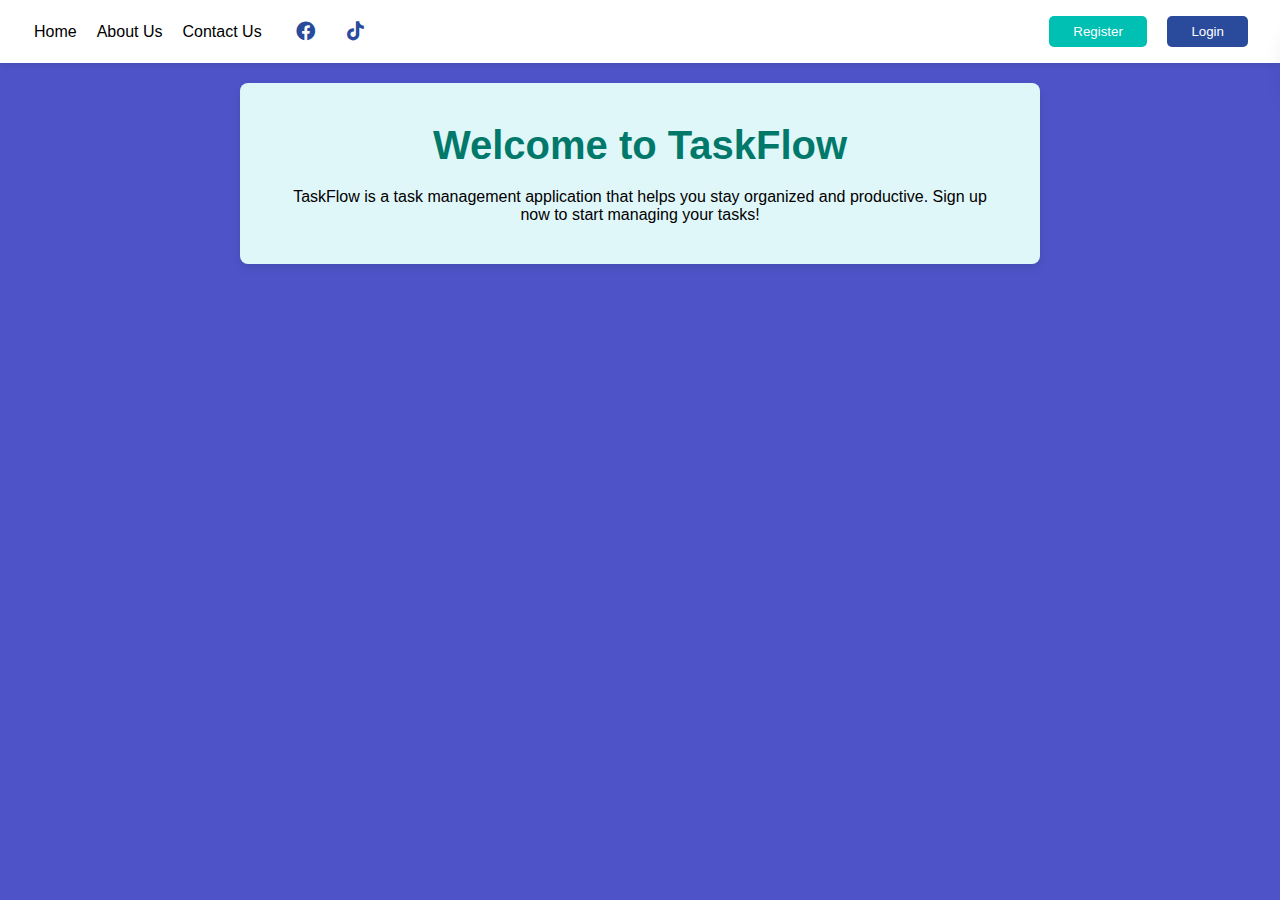
<file: index.html>
<!DOCTYPE html>
<html lang="en">

<head>
    <meta charset="UTF-8">
    <meta name="viewport" content="width=device-width, initial-scale=1.0">
    <title>Task Flow</title>
    <link rel="stylesheet" href="login.css">
    <link rel="stylesheet"
        href="https://fonts.googleapis.com/css2?family=Material+Symbols+Outlined:opsz,wght,FILL,GRAD@20..48,100..700,0..1,-50..200" />
    <link rel="stylesheet" href="https://cdnjs.cloudflare.com/ajax/libs/font-awesome/5.15.3/css/all.min.css">
    <script src="https://accounts.google.com/gsi/client" async defer></script>
    <meta name="google-signin-client_id"
        content="699971109619-itr28i4cfacuds87lm4msup8s4lfpjhh.apps.googleusercontent.com">

</head>

<body>

    <!-- background -->

    <div class="area">
        <ul class="circles">
            <li></li>
            <li></li>
            <li></li>
            <li></li>
            <li></li>
            <li></li>
            <li></li>
            <li></li>
            <li></li>
            <li></li>
        </ul>
    </div>


    <!-- Navbar -->
    <div class="navbar">
        <div class="nav-left">
            <button id="home"
                style="background-color: transparent; border-color: transparent; cursor: pointer; font-size: 16px;">Home</button>
            <button id="about"
                style="background-color: transparent; border-color: transparent; cursor: pointer; font-size: 16px;">About
                Us</button>
            <button id="contact"
                style="background-color: transparent; border-color: transparent; cursor: pointer; font-size: 16px;">Contact
                Us</button>
            <div class="social-icons">
                <a href="https://www.facebook.com/minhchien110105" class="social-icon"><i class="fab fa-facebook"></i></a>
                <a href="https://www.tiktok.com/@thnhbinhh" class="social-icon"><i class="fab fa-tiktok"></i></a>
                
            </div>
        </div>
        <div class="right">
            <button id="showRegister">Register</button>
            <button id="showLogin">Login</button>
        </div>
    </div>

    <!-- message  bar -->
    <div class="toast ">

        <div class="toast-content">
          <i class="fas fa-solid fa-check check"></i>
  
          <div class="message">
            <span class="text text-1">Success</span>
            <span class="text text-2">Đăng nhập thành công </span>
          </div>
        </div>
        <button class="fa-solid fa-xmark close">X</button>
  
  
        <div class="progress "></div>
      </div>

    <div class="g-signin2" data-onsuccess="onSignIn"></div>

    <div id="homeSection" class="section">
        <h2>Welcome to TaskFlow</h2>

        <p>TaskFlow is a task management application that helps you stay organized and productive. Sign up now to start
            managing your tasks!</p>


    </div>

    <div id="aboutSection" class="section" style="display: none;">
        <h2>About Us</h2>
        <p>
            TaskFlow is a product developed with the aim of providing a simple, efficient, and convenient solution for managing tasks, helping users organize their time and work in a smart way.
        </p>
        <br>
        <p>
            With the mission of empowering individuals to enhance productivity and achieve their goals, TaskFlow is designed to be user-friendly, practical, and tailored to meet real-world needs.
        </p>
        <br>
        <p>
            We hope that TaskFlow will become a reliable companion in your journey to effective task management.
        </p>
        <br>

        <p>
            We are from UET ❤️ ❤️❤️

        </p>

        </div>

    <div id="contactSection" class="section" style="display: none;">
        <h2>Contact Us</h2>
        <p>We value your feedback and are here to assist you with any questions or issues. Feel free to reach out to us through the following channels:

            
            You can also connect with us on our social :
        </p>
        <ul>
           

           
            <li>Email: TaskFlowsupport@gmail.com</li>
            <li>Phone: +84 0865 002 484</li>
            <li>Address: UET, 144 Xuan Thuy, Cau Giay, Hanoi, Vietnam</li>
        </ul>

    </div>

    <div class="container" style="display: none;">





        <div id="registerSection" class="form-section">
            <h2>Register</h2>
            <form id="registerForm">
                <div class="form-group">
                    <label for="registerUsername">Username</label>
                    <input type="text" id="registerUsername" name="username" placeholder="Please Enter Username"
                        minlength="6" required>
                </div>
                <div class="form-group">
                    <label for="registerPassword">Password</label>
                    <input type="password" id="registerPassword" name="password" placeholder="Please Enter Password"
                        minlength="6" required>
                </div>
                <div class="form-group">
                    <label for="registerEmail">Email</label>
                    <input type="email" id="registerEmail" name="email" placeholder="Enter email" required>
                </div>
                <div class="form-group">
                    <button type="submit">Register</button>
                </div>
            </form>

            <!-- login with google -->
            <div id="g_id_onload"
                data-client_id="699971109619-itr28i4cfacuds87lm4msup8s4lfpjhh.apps.googleusercontent.com"
                data-callback="onSignIn">
            </div>
            <div class="g_id_signin" data-type="standard"></div>

        </div>

        <div id="loginSection" class="form-section" style="display: none;">
            <h2>Login</h2>
            <form id="loginForm">
                <div class="form-group">
                    <label for="loginUsername">Username</label>
                    <input type="text" id="loginUsername" name="username" placeholder="Please Enter Username"
                        minlength="6" required>
                </div>
                <div class="form-group">
                    <label for="loginPassword">Password</label>
                    <input type="password" id="loginPassword" name="password" placeholder="Please Enter Password"
                        minlength="6" required>
                </div>
                <div class="form-group">
                    <button type="submit">Login</button>
                </div>
            </form>
            <!-- login with google -->
            <div id="g_id_onload"
                data-client_id="699971109619-itr28i4cfacuds87lm4msup8s4lfpjhh.apps.googleusercontent.com"
                data-callback="onSignIn">
            </div>
            <div class="g_id_signin" data-type="standard"></div>
        </div>
    </div>

    <script src="login.js"></script>

</body>

</html>
</file>
<file: login.css>
* {
    
    margin: 0;
    padding: 0;
    box-sizing: border-box;
    font-family: Arial, sans-serif;
}



/* background */

  
  

  .area{
    background: #4e54c8;  
    background: -webkit-linear-gradient(to left, #8f94fb, #4e54c8);  
    width: 100%;
    height:100vh;
    z-index: -1;
    position: absolute;
    
   
}

.circles{
    position: absolute;
    top: 0;
    left: 0;
    width: 100%;
    height: 100%;
    overflow: hidden;
}

.circles li{
    position: absolute;
    display: block;
    list-style: none;
    width: 20px;
    height: 20px;
    background: rgba(255, 255, 255, 0.2);
    animation: animate 25s linear infinite;
    bottom: -150px;
    
}

.circles li:nth-child(1){
    left: 25%;
    width: 80px;
    height: 80px;
    animation-delay: 0s;
}


.circles li:nth-child(2){
    left: 10%;
    width: 20px;
    height: 20px;
    animation-delay: 2s;
    animation-duration: 12s;
}

.circles li:nth-child(3){
    left: 70%;
    width: 20px;
    height: 20px;
    animation-delay: 4s;
}

.circles li:nth-child(4){
    left: 40%;
    width: 60px;
    height: 60px;
    animation-delay: 0s;
    animation-duration: 18s;
}

.circles li:nth-child(5){
    left: 65%;
    width: 20px;
    height: 20px;
    animation-delay: 0s;
}

.circles li:nth-child(6){
    left: 75%;
    width: 110px;
    height: 110px;
    animation-delay: 3s;
}

.circles li:nth-child(7){
    left: 35%;
    width: 150px;
    height: 150px;
    animation-delay: 7s;
}

.circles li:nth-child(8){
    left: 50%;
    width: 25px;
    height: 25px;
    animation-delay: 15s;
    animation-duration: 45s;
}

.circles li:nth-child(9){
    left: 20%;
    width: 15px;
    height: 15px;
    animation-delay: 2s;
    animation-duration: 35s;
}

.circles li:nth-child(10){
    left: 85%;
    width: 150px;
    height: 150px;
    animation-delay: 0s;
    animation-duration: 11s;
}



@keyframes animate {

    0%{
        transform: translateY(0) rotate(0deg);
        opacity: 1;
        border-radius: 0;
    }

    100%{
        transform: translateY(-1000px) rotate(720deg);
        opacity: 0;
        border-radius: 50%;
    }

}



/* Navbar Styles */
.navbar {
    display: flex;
    justify-content: space-between;
    align-items: center;
    padding: 1rem 2rem;
    background-color: white;
    box-shadow: 0 2px 5px rgba(0, 0, 0, 0.1);
}

.nav-left {
    display: flex;
    align-items: center;
    gap: 1rem;
}

.nav-left a {
    text-decoration: none;
    color: #2A4B9B;
    margin-right: 1rem;
}

.social-icons {
    display: flex;
    gap: 1rem;
    margin-left: 1rem;
}

.social-icon {
    color: #2A4B9B;
    font-size: 1.2rem;
    transition: color 0.3s ease;
}

.social-icon:hover {
    color: #00BFB3;
}

.right button {
    padding: 0.5rem 1.5rem;
    margin-left: 1rem;
    border: none;
    border-radius: 5px;
    cursor: pointer;
    font-weight: 500;
}

#showRegister {
    background-color: #00BFB3;
    color: white;
}

#showLogin {
    background-color: #2A4B9B;
    color: white;
}

/* Container Styles */
.container {
    max-width: 400px;
    margin: 2rem auto;
    padding: 2rem;
    background-color: white;
    border-radius: 10px;
    box-shadow: 0 0 20px rgba(0, 0, 0, 0.1);
}

/* Form Styles */


.form-group {
    margin-bottom: 1.5rem;
}

.form-group label {
    display: block;
    margin-bottom: 0.5rem;
    color: #333;
    font-weight: 500;
}

.form-group input {
    width: 100%;
    padding: 0.8rem;
    border: 1px solid #ddd;
    border-radius: 5px;
    font-size: 1rem;
}

.form-group input:focus {
    outline: none;
    border-color: #00BFB3;
    box-shadow: 0 0 5px rgba(0, 191, 179, 0.2);
}

.form-group button {
    width: 100%;
    padding: 0.8rem;
    background-color: #00BFB3;
    color: white;
    border: none;
    border-radius: 5px;
    cursor: pointer;
    font-size: 1rem;
    font-weight: 500;
}

.form-group button:hover {
    background-color: #00a69b;
}

/* Google Sign-In Button Styles */
.g_id_signin {
    margin-top: 1rem;
    display: flex;
    justify-content: center;
}

/* Responsive Design */
@media (max-width: 768px) {
    .container {
        margin: 1rem;
        padding: 1rem;
    }

    .navbar {
        flex-direction: column;
        text-align: center;
    }

    .navbar a {
        margin: 0.5rem 0;
    }

    .navbar .right {
        margin-top: 1rem;
    }
}

/* Error States */
.form-group input:invalid {
    border-color: #ff6b6b;
}

/* Placeholder Styles */
::placeholder {
    color: #999;
}

/* Animation for Form Switching */
.form-section {
    transition: all 0.3s ease;
}

.form-section[style*="display: none"] {
    opacity: 0;
    transform: translateY(-20px);
}

h2 {
    font-size: 2.5em;
    color: #333;
    margin-bottom: 20px;
    text-align: center;
}

h3 {
    font-size: 1.8em;
    color: #00796b;
    margin-bottom: 20px;
    text-align: center;
}

/* Section Styling */
.section {
    background-color: #fff;
    padding: 40px;
    margin: 20px auto;
    max-width: 800px;
    border-radius: 8px;
    box-shadow: 0 4px 8px rgba(0, 0, 0, 0.1);
    transition: opacity 0.5s ease-in-out;
}

/* Home Section Specific */
#homeSection {
    background-color: #e0f7fa;
    text-align: center;
}

#homeSection h2 {
    color: #00796b;
}

#homeSection h3 {
    color: #00796b;
}

/* About Us Section Specific */
#aboutSection {
    background-color: #fff3e0;
    text-align: center;
}

#aboutSection h2 {
    color: #d32f2f;
}

#aboutSection p {
    font-size: 1.1em;
    color: #555;
    line-height: 1.6;
    text-align: center;
}

/* Contact Us Section Specific */
#contactSection {
    background-color: #f1f8e9;
    text-align: center;
}

#contactSection h2 {
    color: #388e3c;
}

#contactSection p {
    font-size: 1.1em;
    color: #555;
    line-height: 1.6;
}

#contactSection ul {
    list-style: none;
    padding: 0;
    text-align: center;
}

#contactSection li {
    font-size: 1.1em;
    color: #555;
    margin-bottom: 10px;
}

/* Responsive Design */
@media (max-width: 768px) {
    .section {
        padding: 20px;
        margin: 10px;
    }

    h2 {
        font-size: 2em;
    }

    h3 {
        font-size: 1.5em;
    }

    .section p,
    .section li {
        font-size: 1em;
    }
}



/* message bar */

.toast {
    position: fixed;
    top: 25px;
    right: 30px;
    border-radius: 12px;
    background:white;
    padding: 20px 35px 20px 25px;
    box-shadow: 0 6px 20px -5px rgba(0, 0, 0, 0.1);
    overflow: hidden;
    width: 350px;
    transform: translateX(calc(100% + 30px));
    transition: all 0.5s cubic-bezier(0.68, -0.55, 0.265, 1.35);
  }
  
  .toast.active {
    transform: translateX(0%);
  }
  
  .toast .toast-content {
    display: flex;
    align-items: center;
  }
  
  .toast-content .check {
    display: flex;
    align-items: center;
    justify-content: center;
    height: 35px;
    min-width: 35px;
    background-color: #4070f4;
    color: #fff;
    font-size: 20px;
    border-radius: 50%;
  }
  
  .toast-content .message {
    display: flex;
    flex-direction: column;
    margin: 0 20px;
  }
  
  .message .text {
    font-size: 14px;
    font-weight: 400;
    color: #666666;
  }
  
  .message .text.text-1 {
    font-weight: 600;
    color: #333;
  }
  
  .toast .close {
    position:absolute;
    top: 10px;
    right: 15px;
    padding: 5px;
    cursor: pointer;
    color: red;
    border: none;
    background-color: transparent;
    
    
  }
  
  .toast .close:hover {
    opacity: 0.7;
    
  }
  
  .toast .progress {
    position: absolute;
    bottom: 0;
    left: 0;
    height: 3px;
    width: 100%;
  
  }
  
  .toast .progress:before {
    content: "";
    position: absolute;
    bottom: 0;
    right: 0;
    height: 100%;
    width: 100%;
    background-color: #4070f4;
  }
  
  .progress.active:before {
    animation: progress 5s linear forwards;
  }
  
  @keyframes progress {
    100% {
      right: 100%;
    }
  }
</file>
